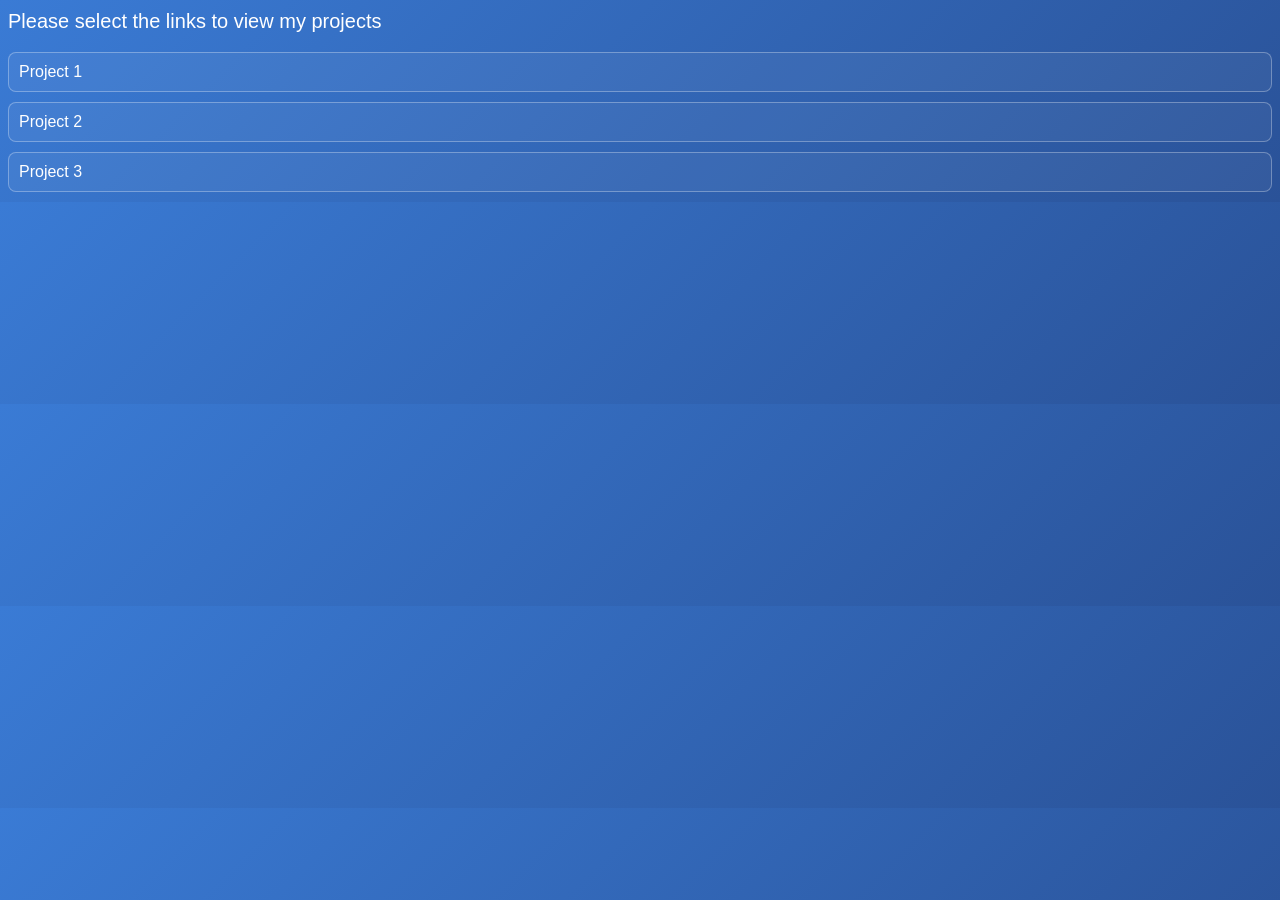
<file: index.html>
<!DOCTYPE html>
<html>
<head>
    <title>Project 4</title>
       <style>
        body {
    
    
    justify-content: center;
    align-items: center;         
    background: linear-gradient(135deg, #3a7bd5, #2a5298);
    font-family: Arial, sans-serif;
}

.container {
    background: rgba(255, 255, 255, 0.15);
    border: 1px solid rgba(255, 255, 255, 0.25);
    backdrop-filter: blur(10px);
    -webkit-backdrop-filter: blur(10px);

    padding: 35px;
    border-radius: 12px;
    width: 300px;

    text-align: center;
    gap: 18px;
}

h1 {
    font-size: 20px;
    color: white;
    margin: 0 0 18px 0;
    font-weight: normal;
    line-height: 1.3;
}

ul {
    list-style: none;
    padding: 0;
    margin: 0;
}

li {
    margin: 10px 0;
}

a {
    display: block;
    text-decoration: none;
    color: white;

    padding: 10px;
    border-radius: 8px;

    border: 1px solid rgba(255, 255, 255, 0.3);
    background: rgba(255, 255, 255, 0.05);

    transition: 0.2s ease;
}

a:hover {
    background: rgba(255, 255, 255, 0.2);
    transform: translateY(-1px);
}
        
                
    </style>
</head>
<body>
    <h1>Please select the links to view my projects</h1>

    <ul>
        <li><a href="Project 1/resume.html">Project 1</a></li>
        <li><a href="Project 2/resume.html">Project 2</a></li>
        <li><a href="Project 3/index.html">Project 3</a></li>
    </ul>

</body>
</html>
</file>
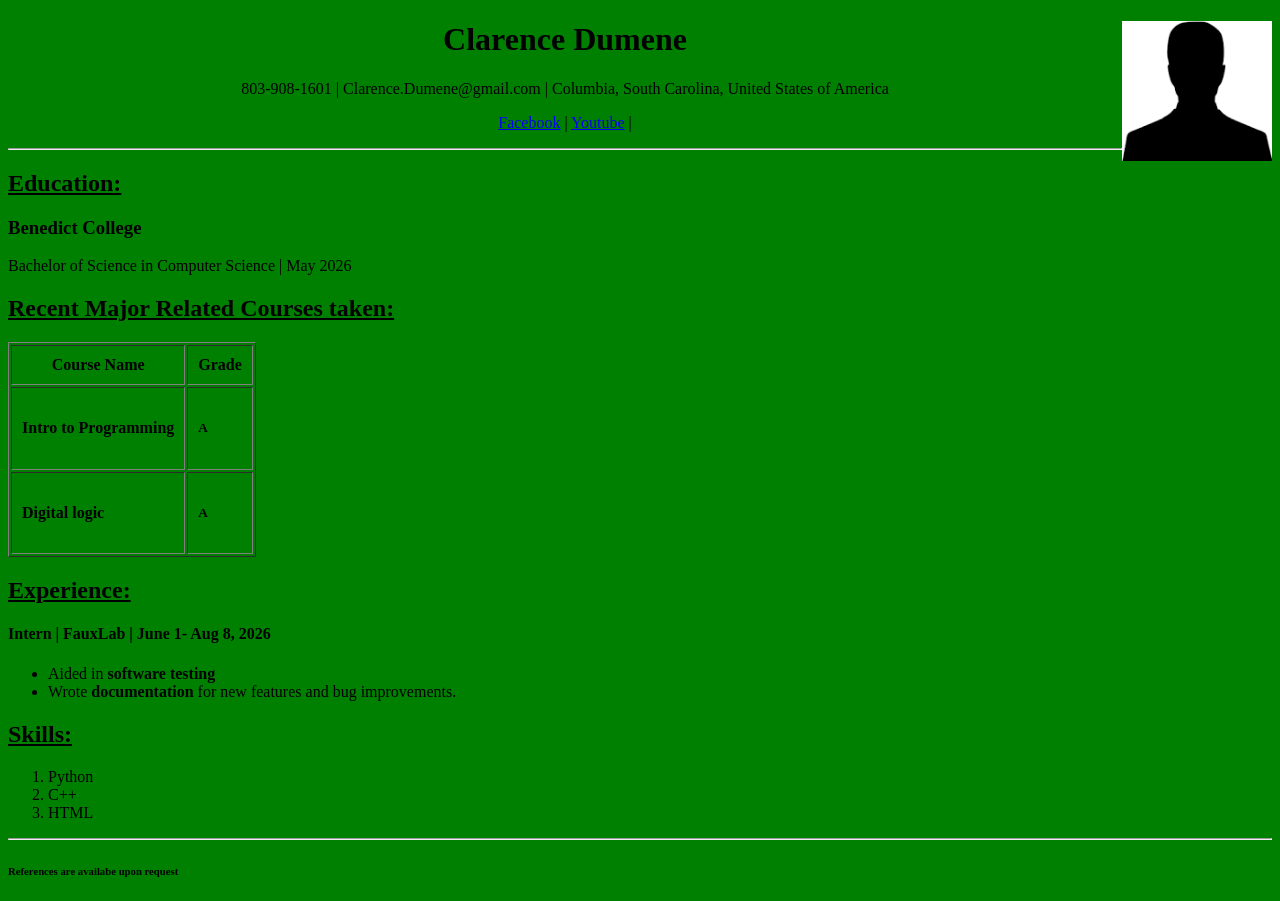
<file: Project 1/resume.html>
<!DOCTYPE html>
<html>

<head>
  <title>Simple Resume</title>
</head>

<body bgcolor="green">
  <img src="img/download.png" width="150" height="140" align="right">
  <center>
    <h1>Clarence Dumene</h1>
    <p> 803-908-1601 | Clarence.Dumene@gmail.com | Columbia, South Carolina, United States of America</p>
  </center>
  <center>
    <p>
      <a href="My made-up Facebook URL">Facebook</a> | <a href="Fake.Youtube URL">Youtube</a> |
    </p>
  </center>
  <hr>
  <h2><u>Education:</u></h2>
  <h3>Benedict College</h3>
  <p> Bachelor of Science in Computer Science | May 2026</p>
  <h2><u> Recent Major Related Courses taken:</u></h2>
  <table border="1" cellpadding="10">
    <tr>
      <th>Course Name</th>
      <th>Grade</th>
    </tr>
    <tr>
      <td>
        <h4>Intro to Programming </h4>
      </td>
      <td>
        <h5> A </h5>
      </td>
    </tr>
    <tr>
      <td>
        <h4> Digital logic </h4>
      </td>
      <td>
        <h5> A </h5>
      </td>
    </tr>
  </table>
  <h2><u>Experience:</u></h2>
  <h4>Intern | FauxLab | June 1- Aug 8, 2026 </h4>
  <ul>
    <li>Aided in <b>software testing</b> </li>
    <li>Wrote <b>documentation</b> for new features and bug improvements.</li>
  </ul>
  <h2><u>Skills:</u></h2>
  <ol>
    <li>Python</li>
    <li>C++</li>
    <li> HTML </li>
  </ol>
  <hr>
  <h6>References are availabe upon request </h6>
</body>

</html>
</file>
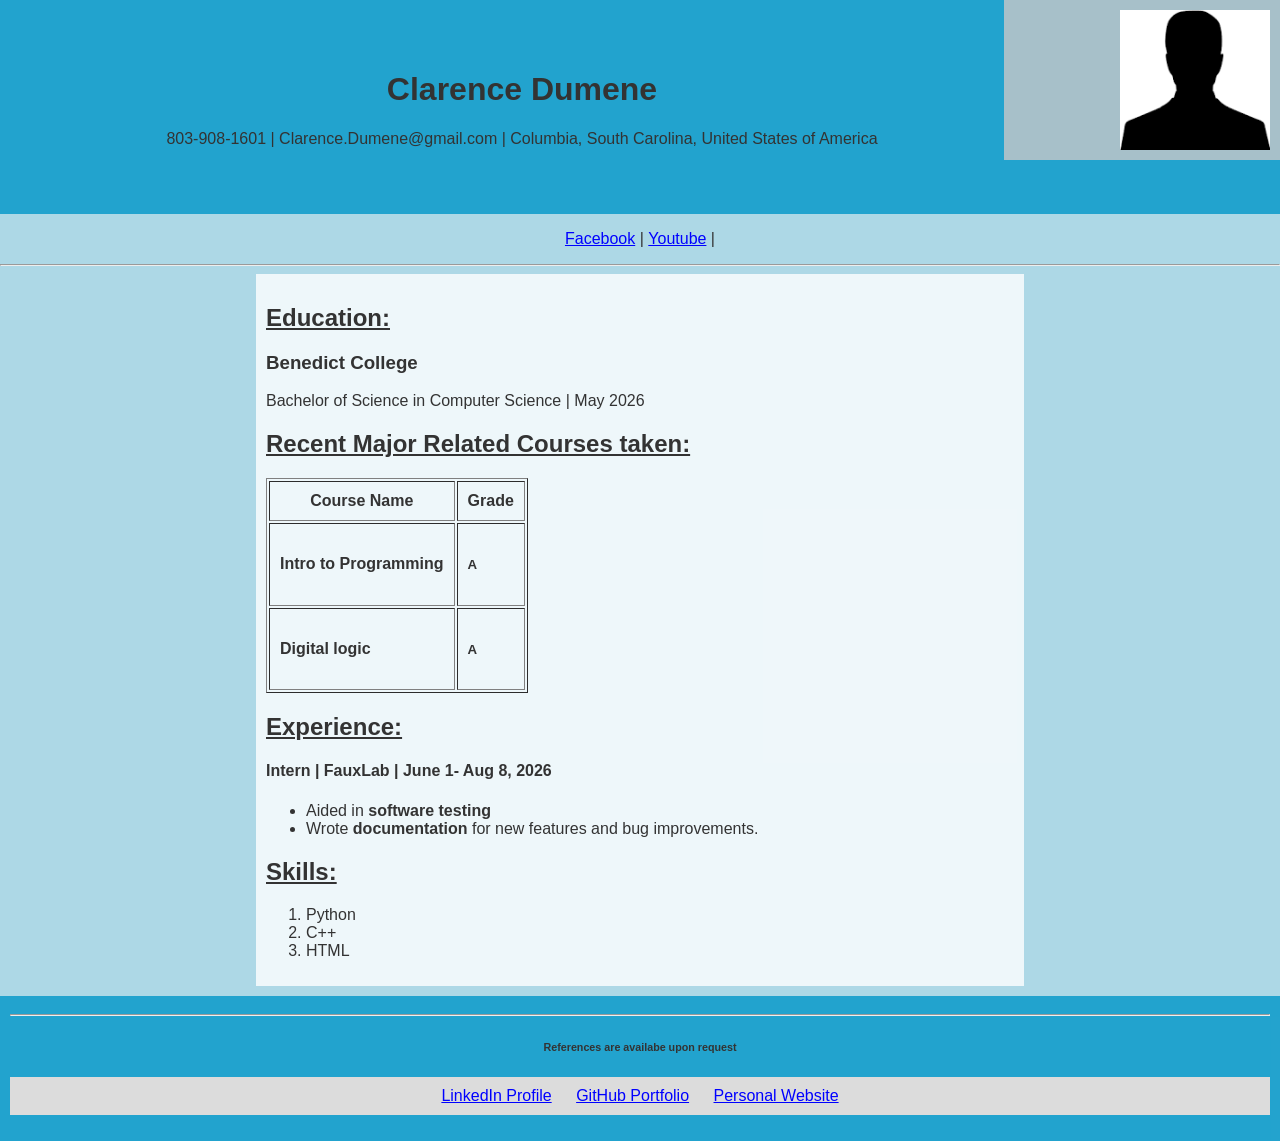
<file: Project 2/resume.html>
<!DOCTYPE html>

<head>
  <title>Simple Resume</title>
  <link rel="stylesheet" href="resumeStyle.css">
</head>

<body bgcolor="green">
  <div id="rnav">
    <img src="img/download.png" width="150" height="140" align="right">
  </div>
  
  <div id="hd">
    <center>
      <h1>Clarence Dumene</h1>
      <p> 803-908-1601 | Clarence.Dumene@gmail.com | Columbia, South Carolina, United States of America</p>
    </center>
  </div>

  <div id="'lnav">
    <center>
      <p>
        <a href="My made-up Facebook URL">Facebook</a> | <a href="Fake.Youtube URL">Youtube</a> |
      </p>
    </center>
  </div>

  <hr>
  <div id="bd">
    <h2><u>Education:</u></h2>
    <h3>Benedict College</h3>
    <p> Bachelor of Science in Computer Science | May 2026</p>
    <h2><u> Recent Major Related Courses taken:</u></h2>
    <table border="1" cellpadding="10">
      <tr>
        <th>Course Name</th>
        <th>Grade</th>
      </tr>
      <tr>
        <td>
          <h4>Intro to Programming </h4>
        </td>
        <td>
          <h5> A </h5>
        </td>
      </tr>
      <tr>
        <td>
          <h4> Digital logic </h4>
        </td>
        <td>
          <h5> A </h5>
        </td>
      </tr>
    </table>
    <h2><u>Experience:</u></h2>
    <h4>Intern | FauxLab | June 1- Aug 8, 2026 </h4>
    <ul>
      <li>Aided in <b>software testing</b> </li>
      <li>Wrote <b>documentation</b> for new features and bug improvements.</li>
    </ul>
    <h2><u>Skills:</u></h2>
    <ol>
      <li>Python</li>
      <li>C++</li>
      <li> HTML </li>
    </ol>
  </div>

  <div id="ft">
    <hr>
  <h6>References are availabe upon request </h6>
   <ul class="hList">
        <li><a href="#">LinkedIn Profile</a></li>
        <li><a href="#">GitHub Portfolio</a></li>
        <li><a href="#">Personal Website</a></li>
    </ul>
  </div>

</body>

</html>
</file>
<file: Project 2/resumeStyle.css>
body {
    background-color: #ADD8E6; 
    color: #333;               
    font-family: Arial, sans-serif;
    margin: 0;
    padding: 0;
}

#hd {
    padding: 50px;
    background-color: rgba(0, 150, 200, 0.8);
    margin-bottom: 10px;
    text-align: center;
}

#lnav {
    padding: 10px;
    width: 20%;
    float: left;
    background-color: rgba(200, 200, 200, 0.8);
    margin-right: 10px;
}

#rnav {
    padding: 10px;
    width: 20%;
    float: right;
    background-color: rgba(200, 200, 200, 0.8);
    margin-left: 10px;
}

#bd {
    padding: 10px;
    margin: 0 20%;
    background-color: rgba(255, 255, 255, 0.8);
}

#ft {
    padding: 10px;
    clear: both;
    background-color: rgba(0, 150, 200, 0.8);
    margin-top: 10px;
    text-align: center;
}

a {
    color: blue;
    text-decoration: underline;
    font-size: 16px;
}

a:hover {
    font-size: 18px;
    color: rgb(206, 38, 38);
}

a:visited {
    color: purple;
}

.hList {
    text-align: center;
    position: relative;
    background-color: #dcdcdc;
    padding: 10px;
}

.hList ul {
    margin: 0;
    padding: 0;
}

.hList li {
    display: inline;
    margin: 0 10px;
    list-style: none;
}
</file>
